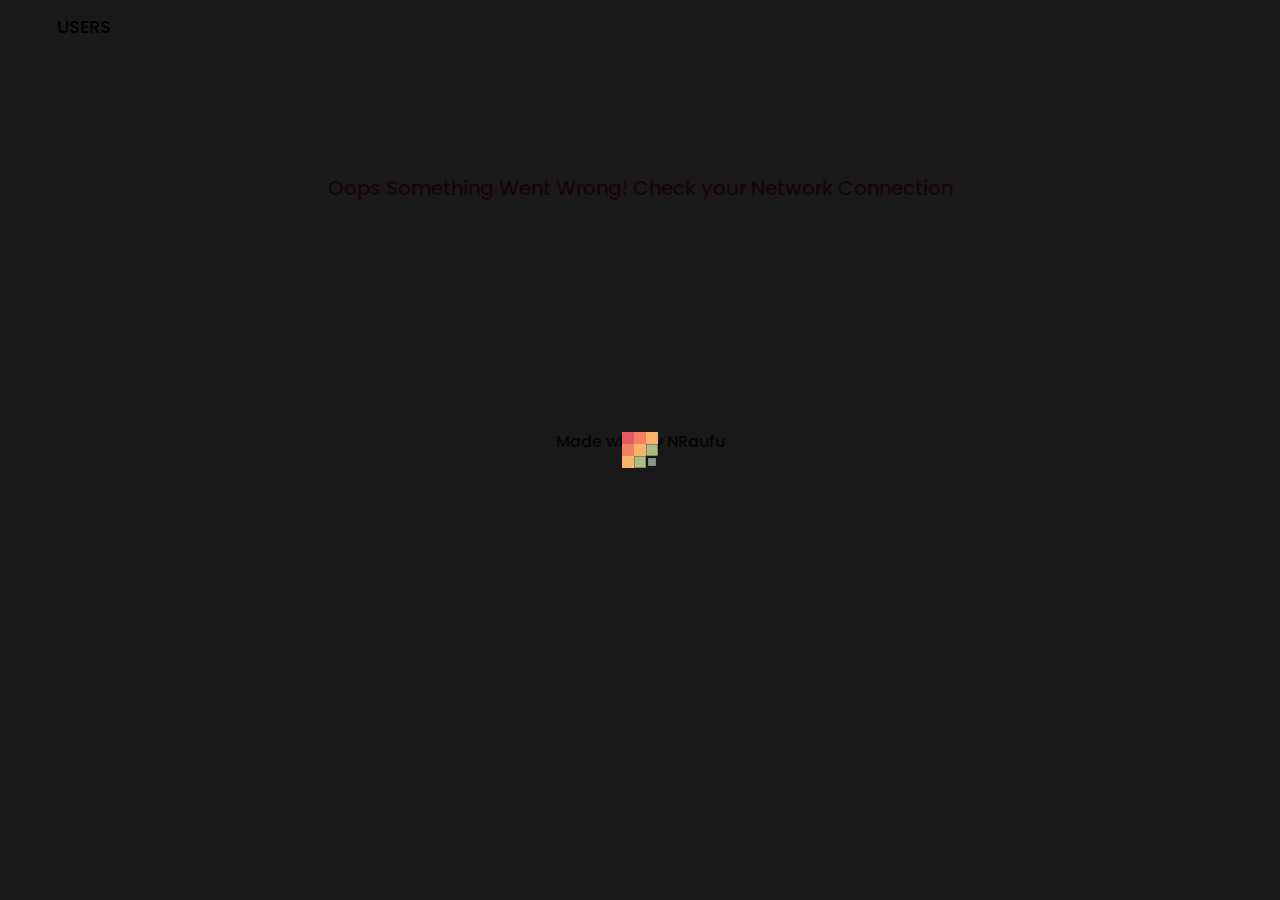
<file: index.html>
<!DOCTYPE html>
<html lang="en">

<head>
    <meta charset="UTF-8">
    <meta http-equiv="X-UA-Compatible" content="IE=edge">
    <meta name="viewport" content="width=device-width, initial-scale=1.0">
    <link href="https://fonts.googleapis.com/css2?family=Poppins:wght@300;400;500;600;700&display=swap"
        rel="stylesheet">
    <link rel="stylesheet" href="https://cdn.linearicons.com/free/1.0.0/icon-font.min.css">
    <link rel="stylesheet" href="assets/css/style.css">
    <title>Users</title>
</head>

<body>
    <div class="preloader"><span class="preloader-icon"></span></div>

    <!-- ==================== Navbar  ====================-->
    <nav class="nav">
        <div class="container">
            <a href="#" class="nav__logo">
                <i class="lnr lnr-users icon"></i>
                Users
            </a>
        </div>
    </nav>
    <!-- ==================== End Of Navbar  ====================-->

    <!-- ==================== Error Section ====================-->
    <div id="error">
    </div>
    <!-- ==================== End Of Error Section ====================-->

    <!-- ==================== Users Section  ====================-->
    <section class="section">
        <div class="container">
            <div id="users"></div>
        </div>
    </section>
    <!-- ==================== End Of Users Section  ====================-->

    <!-- ==================== Footer Section  ====================-->
    <footer class="footer">
        <p>Made with <i class="lnr lnr-heart"></i> By NRaufu</p>
    </footer>
    <!-- ==================== End Of Footer Section  ====================-->

    <script src="assets/js/main.js"></script>
</body>

</html>
</file>
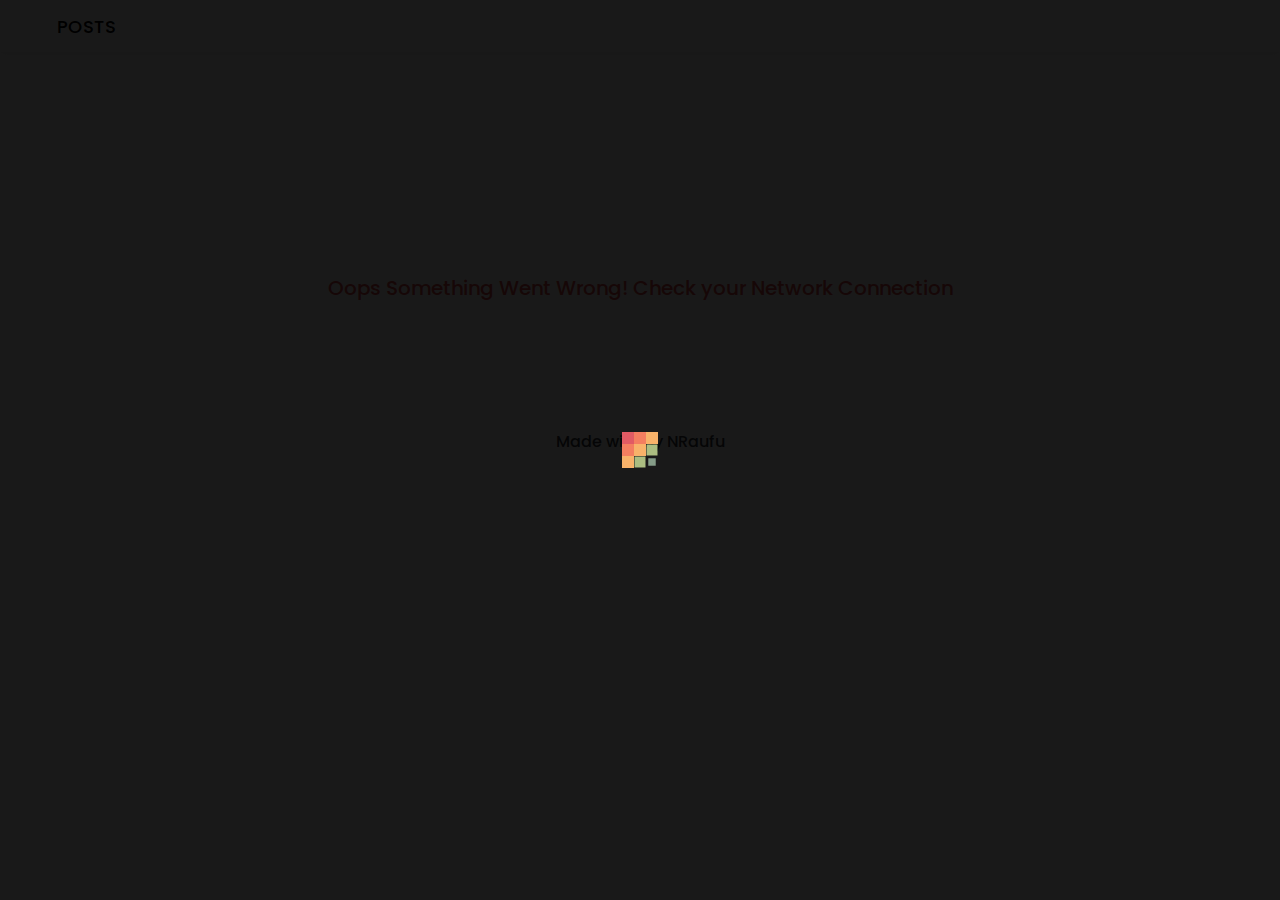
<file: posts.html>
<!DOCTYPE html>
<html lang="en">

<head>
    <meta charset="UTF-8">
    <meta http-equiv="X-UA-Compatible" content="IE=edge">
    <meta name="viewport" content="width=device-width, initial-scale=1.0">
    <link href="https://fonts.googleapis.com/css2?family=Poppins:wght@300;400;500;600;700&display=swap"
        rel="stylesheet">
    <link rel="stylesheet" href="https://cdn.linearicons.com/free/1.0.0/icon-font.min.css">
    <link rel="stylesheet" href="assets/css/style.css">
    <title>Posts</title>
</head>

<body>
    <div class="preloader"><span class="preloader-icon"></span></div>

    <!-- ==================== Navbar  ====================-->
    <nav class="nav">
        <div class="container">
            <a href="#" class="nav__logo">
                <i class="lnr lnr-list icon"></i>
                Posts
            </a>
        </div>
    </nav>
    <!-- ==================== End Of Navbar  ====================-->

    <!-- ==================== Posts Section  ====================-->
    <section class="section">
        <div class="container">
            <div id="posts"></div>
        </div>
    </section>
    <!-- ==================== End Of Posts Section  ====================-->

    <!-- ==================== Error Section ====================-->
    <div id="error">
    </div>
    <!-- ==================== End Of Error Section ====================-->

    <!-- ==================== Footer Section  ====================-->
    <footer class="footer">
        <p>Made with <i class="lnr lnr-heart"></i> By NRaufu</p>
    </footer>
    <!-- ==================== End Of Footer Section  ====================-->

    <script src="assets/js/main.js"></script>
</body>

</html>
</file>
<file: assets/css/style.css>
/* --------------------- Configs --------------------- */
*,
*::before,
*::after {
  margin: 0;
  padding: 0;
  box-sizing: inherit;
}

:root {
  --dark: #343a40;
  --black: #000;
  --blue: #63c3f3;
  --white: #fff;
  --red: #df4b4b;
}

/*
10px is equivalent to 0.625rem which can be change to 62.5% for font-size
*/

html {
  box-sizing: border-box;
  font-size: 62.5%;
}

body {
    position: relative;
  font-family: "Poppins", sans-serif;
  color: var(--dark);
  font-weight: 500;
  line-height: 1.6;
}

.section {
  padding: 5rem 0;
}

/* --------------------- Flexible Container --------------------- */

/*
0 - 600px: phone
600 - 900px: tablet portrait
900 - 1200px: tablet landscape
*/

.container {
  width: 100%;
  margin-right: auto;
  margin-left: auto;
}

/* --------------------- Buttons --------------------- */
.btn,
.btn:link,
.btn:visited {
  text-transform: uppercase;
  text-decoration: none;
  padding: 1rem 3.5rem;
  display: inline-block;
  transition: all 0.5s;
  position: relative;
  font-size: 1.4rem;
  border: none;
  cursor: pointer;
}

.btn:hover {
  transform: translateY(-3px);
  box-shadow: 0 1rem 2rem rgba(0, 0, 0, 0.1);
}

.btn:active,
.btn:focus {
  outline: none;
  transform: translateY(-1px);
  box-shadow: 0 0.5rem 1rem rgba(0, 0, 0, 0.1);
}

.btn-primary {
  background-color: var(--blue);
  color: var(--white);
}

.btn-link {
  color: var(--black);
}

.btn-link:hover {
  box-shadow: none;
  text-decoration: underline;
  transform: none;
}

/* --------------------- Preloader --------------------- */
.preloader {
	background-color: rgba(0,0,0, 0.9);
	position: fixed;
	top: 0;
	bottom: 0;
	left: 0;
	right: 0;
	width: 100%;
	z-index: 99999;
	display: flex;
	justify-content: center;
	align-items: center;
}

.preloader-icon {
    background-image: url(../images/preloader.svg);
    background-size: contain;
    height: 40px;
    width: 40px;
}

/* --------------------- Navbar --------------------- */
.nav {
  background-color: var(--white);
  padding: 1rem 0;
  box-shadow: 0 0 1rem rgba(104, 103, 103, 0.2);
}

.nav__logo {
  text-decoration: none;
  color: var(--black);
  font-size: 1.8rem;
  text-transform: uppercase;
}

.nav__logo i {
  font-size: 2rem;
  margin-right: 0.2rem;
}

/* --------------------- Error --------------------- */
#error {
  text-align: center;
  font-size: 2rem;
  color: var(--red);
}

#error p {
  display: block;
  margin: 120px auto;
}

/* --------------------- Users --------------------- */
#users {
  display: grid;
  grid-template-columns: repeat(auto-fit, minmax(28rem, 1fr));
  grid-gap: 3rem;
  justify-content: center;
}

.user {
  padding: 3rem;
  text-align: center;
  background-color: var(--white);
  border-radius: 1rem;
  box-shadow: 0 0 1rem rgba(187, 186, 186, 0.4);
  transition: all 0.5s;
}

.user:hover {
  box-shadow: 0 0 1rem rgba(187, 186, 186, 0.7);
}

.user__icon {
  display: block;
  font-size: 4rem;
  color: var(--dark);
  height: 8rem;
  width: 8rem;
  line-height: 8rem;
  border: 2px solid var(--dark);
  border-radius: 50%;
  margin: 0 auto;
}

.user__details {
  margin: 1.8rem 0;
}

.user__details span {
  display: block;
  font-size: 1.5rem;
  white-space: nowrap;
  font-weight: 400;
}

.user__details span:not(:last-child) {
  margin-bottom: 0.5rem;
}

.user__details span i {
  color: var(--blue);
  font-size: 2rem;
  font-weight: 500;
  margin-right: 0.5rem;
}

/* --------------------- Posts --------------------- */

#posts .btn-link {
  padding: 0;
}

#posts .btn-link i {
  font-size: 1.8rem;
}

#posts .user-name {
  padding: 2rem 0;
  font-size: 3rem;
}

.post {
  background-color: var(--white);
  border-radius: 1rem;
  box-shadow: 0 0 1rem rgba(187, 186, 186, 0.4);
  padding: 3rem;
  margin-bottom: 3rem;
  transition: all 0.5s;
  cursor: pointer;
}

.post:hover {
  box-shadow: 0 0 1rem rgba(187, 186, 186, 0.6);
}

.post__title {
  font-size: 2rem;
  margin-bottom: 1rem;
}

.post__body {
  font-size: 1.6rem;
}

/* --------------------- Footer --------------------- */
.footer {
    position: relative;
    left: 0;
    bottom: 0;
    width: 100%;
    text-align: center;
    font-size: 1.6rem;
    padding: .5rem 0;
}

/* --------------------- Media Queries --------------------- */

@media (min-width: 576px) {
  .container {
    max-width: 540px;
  }
}

@media (min-width: 768px) {
  .container {
    max-width: 720px;
  }
}

@media (min-width: 992px) {
  .container {
    max-width: 960px;
  }
}

@media (min-width: 1200px) {
  .container {
    max-width: 1170px;
  }
}

@media (max-width: 576px) {
  html {
    font-size: 50%;
  }

  .container {
    padding-left: 15px;
    padding-right: 15px;
  }

  .post {
    padding: 1.5rem;
  }
}
</file>
